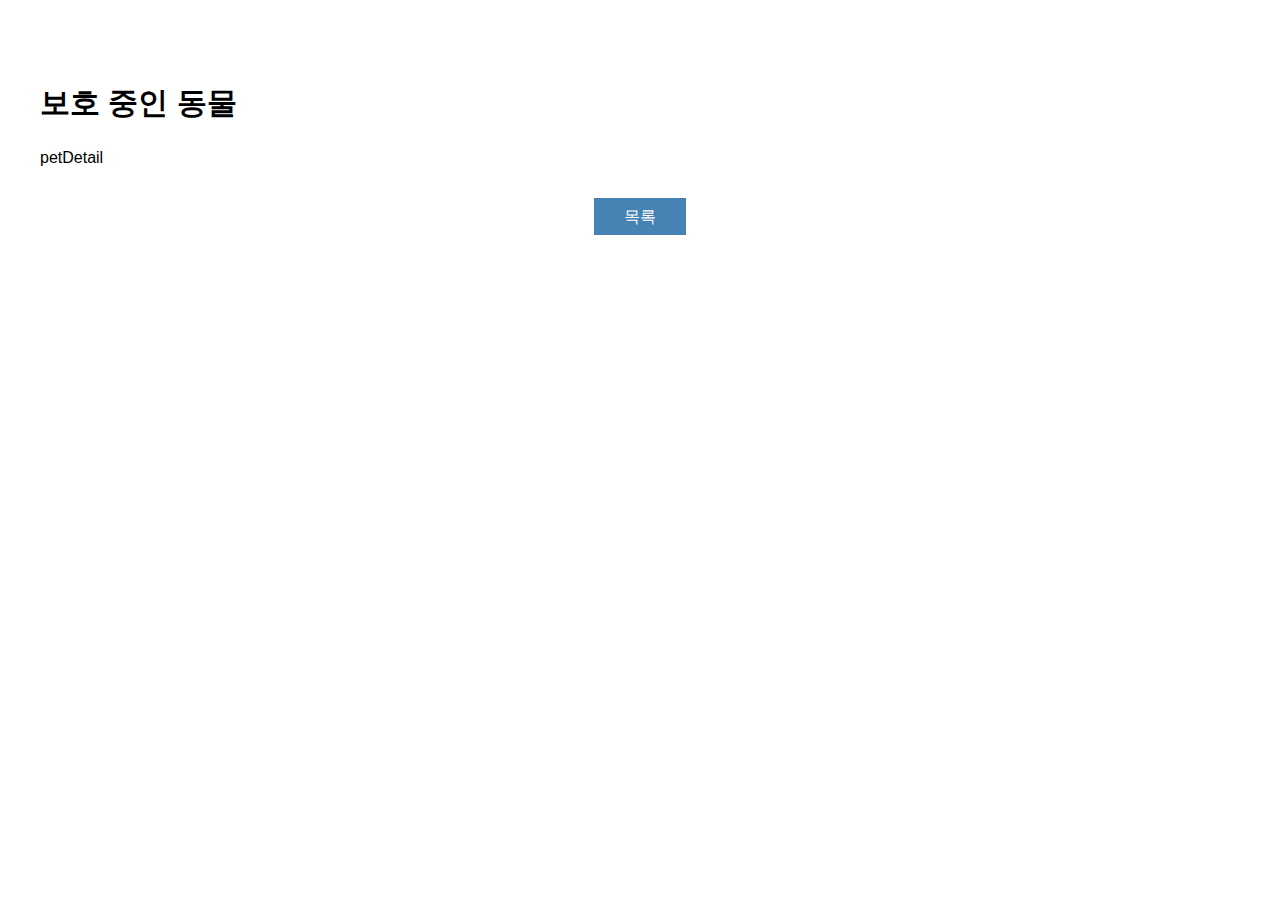
<file: pet_detail.html>
<!DOCTYPE html>
<html lang="en">

<head>
  <meta charset="UTF-8">
  <meta http-equiv="X-UA-Compatible" content="IE=edge">
  <meta name="viewport" content="width=device-width, initial-scale=1.0">
  <title>상세-보호 중인 동물 목록</title>
  <link rel="stylesheet" href="style.css">
  <style>
    table, th, td {
      border-collapse: collapse;
      border: 1px solid #ccc;
    }
    th {
      background: rgba(0,0,0,0.06);
    }
    th, td {
      padding: 20px;
    }
    table {
      width: 100%;
      margin-top: 20px;
    }
    #pet_detail #main figure{
      text-align: center;
      margin: 0;
      /* outline: 1px solid; */
    }
    
    .btn-group {
      text-align: center;
      margin-top: 40px;
    }
    .btn {
      background: steelblue;
      color: #fff;
      padding: 10px 30px;
    }
  </style>
</head>

<body id="pet_detail">

  <section id="main">
    <div class="container">
      <header>
        <h2>보호 중인 동물</h2>
      </header>
      <div class="petDetail">petDetail</div>
      <div class="btn-group">
        <a href="./" class="btn">목록</a>
      </div>
    </div>
  </section>

  <script type="module">
    import { pets } from './js/data.js';

    // URL 요청된 동물 id 파라미터 확인
    function getParam(sname) {
      var params = location.search.substr(location.search.indexOf("?") + 1);
      var sval = "";
      var temp = "";
      params = params.split("&");
      for (var i = 0; i < params.length; i++) {
        temp = params[i].split("=");
        if ([temp[0]] == sname) { sval = temp[1]; }
      }
      return sval;
    }

    // 한글 URL decode 후 id값 가져오기
    const petID = decodeURI(getParam('id'));

    // 데이터에서 id에 해당하는 동물 조회
    const filterPet = pets.filter(pet => {
      return pet.id == petID
    })

    const petDetail = document.querySelector('.petDetail');
    petDetail.innerHTML = `
      <h3>${filterPet[0].id}</h3>
      <figure>
        <img src="images/${filterPet[0].imgURL}" style="max-width:600px;width: 100%;">
      </figure>  
      <table>
        <tr>
          <th>입양상태</th>
          <td>${filterPet[0].status}</td>
          <th>견종</th>
          <td>${filterPet[0].kind}</td>
        </tr>    
        <tr>
          <th>발견장소</th>
          <td colspan="3">${filterPet[0].findLocation}</td>
        </tr>
        <tr>
          <th>성별</th>
          <td>${filterPet[0].gender}</td>  
          <th>나이</th>
          <td>${filterPet[0].age}</td>
        </tr>  
        <tr>
          <th>몸무게</th>
          <td>${filterPet[0].weight}kg</td>
          <th>중성화</th>
          <td>${filterPet[0].desexing ? 'O' : 'X'}</td>
        </tr>  
        <tr>
          <th>기타정보</th>
          <td colspan="3">${filterPet[0].etc}</td>
        </tr>  
      </table>  
    `;
  </script>


</body>
</html>
</file>
<file: style.css>
* {
  box-sizing: border-box;
}

body {
  font-family: sans-serif;
  font-size: 100%;
}

ul {
  list-style-type: none;
  padding: 0;
}

h2 {
  font-size: 30px;
}
a {
  text-decoration: none;
  color: #333;
}

.container {
  width: 1200px;
  margin: 0 auto;
  padding: 50px 0;
  position: relative;
  /* outline: 1px solid; */
}

.img100 {
  width: 100%;
}

#category > ul{
  display: flex;
  list-style-type: none;
}

#category > ul > li {
  flex: 1;
}

#category > ul > li > a {
  background: #ecedee;
  display: block;
  padding: 10px;
  text-align: center;
}
#category > ul > li.active a {
  background: steelblue;
  color: #fff;
}



.petList {
  display: flex;
  flex-wrap: wrap;
}

.petList > li {
  width: calc((1200px - 60px) / 4);
  margin-right: 20px;
  border: 1px solid rgba(0,0,0,0.2);
  margin-bottom: 30px;
}

.petList > li:nth-child(4n) {
  margin-right: 0;
}

.petList > li img {
  height: 200px;
  object-fit: cover;
}

.petList h4 {
  margin-top: 0;
  margin-bottom: 10px;
  font-size: 18px;
}
.petList p {
  margin: 6px 0;
}

.petList .textInfo {
  padding: 1em;
}
</file>
